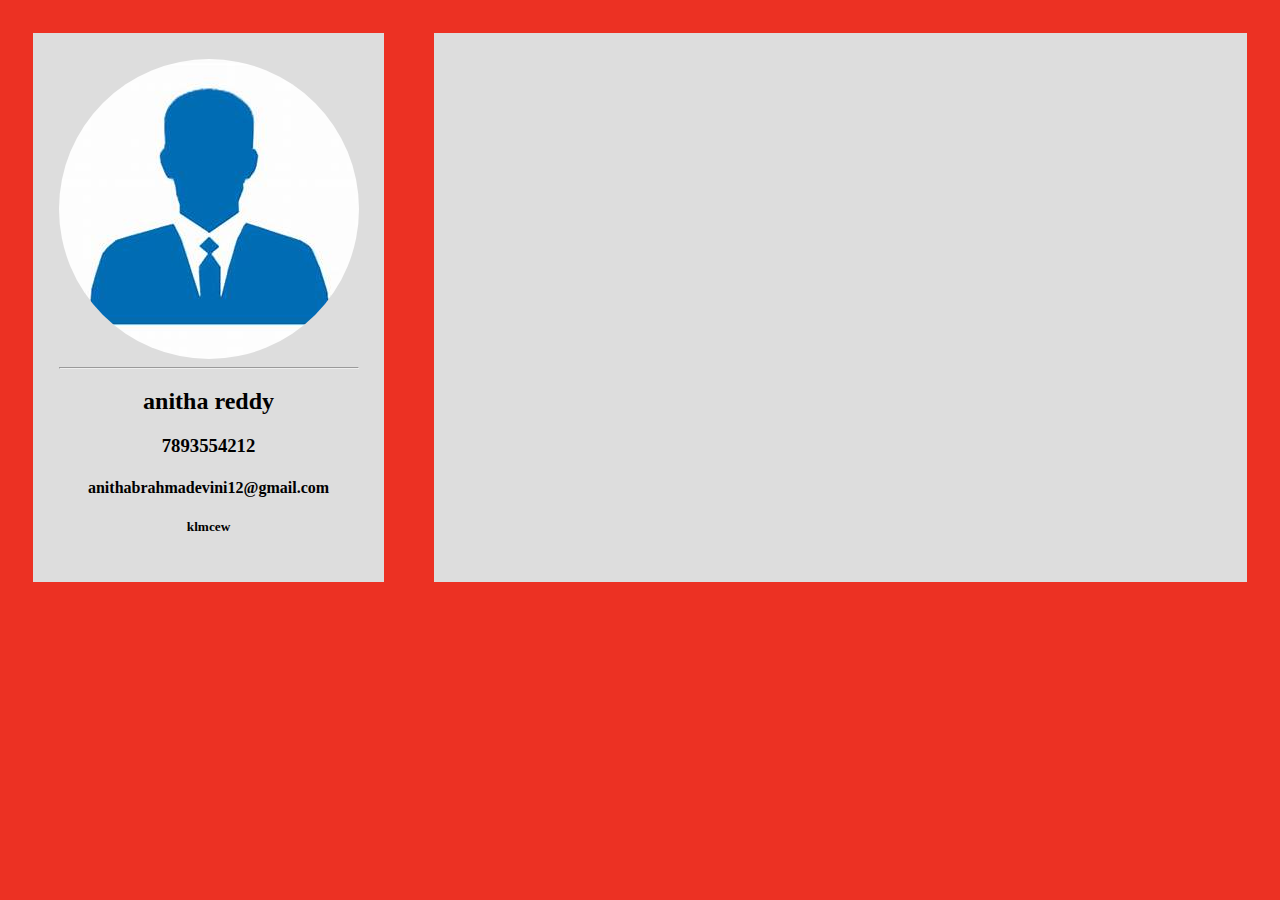
<file: index.html>
<!DOCTYPE html>
<html>
<head>
  <title>mydocument</title>
  <link rel="icon" href="anitha/anu.jpg">
  <link rel="stylesheet" type="text/css" href="css/main.css">
  <meta name="viewport" content="width=device-width,initial-scale=1.0">
</head>
<body>
  <div class ="parent">
    <div class="leftchild" onClick="resume();">
      <img src="anitha/anu.jpg" alt="anitha" class="profile-image">
      <hr>
      <h2>anitha reddy</h2>
      <h3>7893554212</h3>
      <h4> anithabrahmadevini12@gmail.com</h4>
      <h5>klmcew</h5>
    </div>
    <div class="rightchild">
    </div>
  </div>
  <script type="text/javascript" src="jss/page.js"></script>
</body>
</html>
</file>
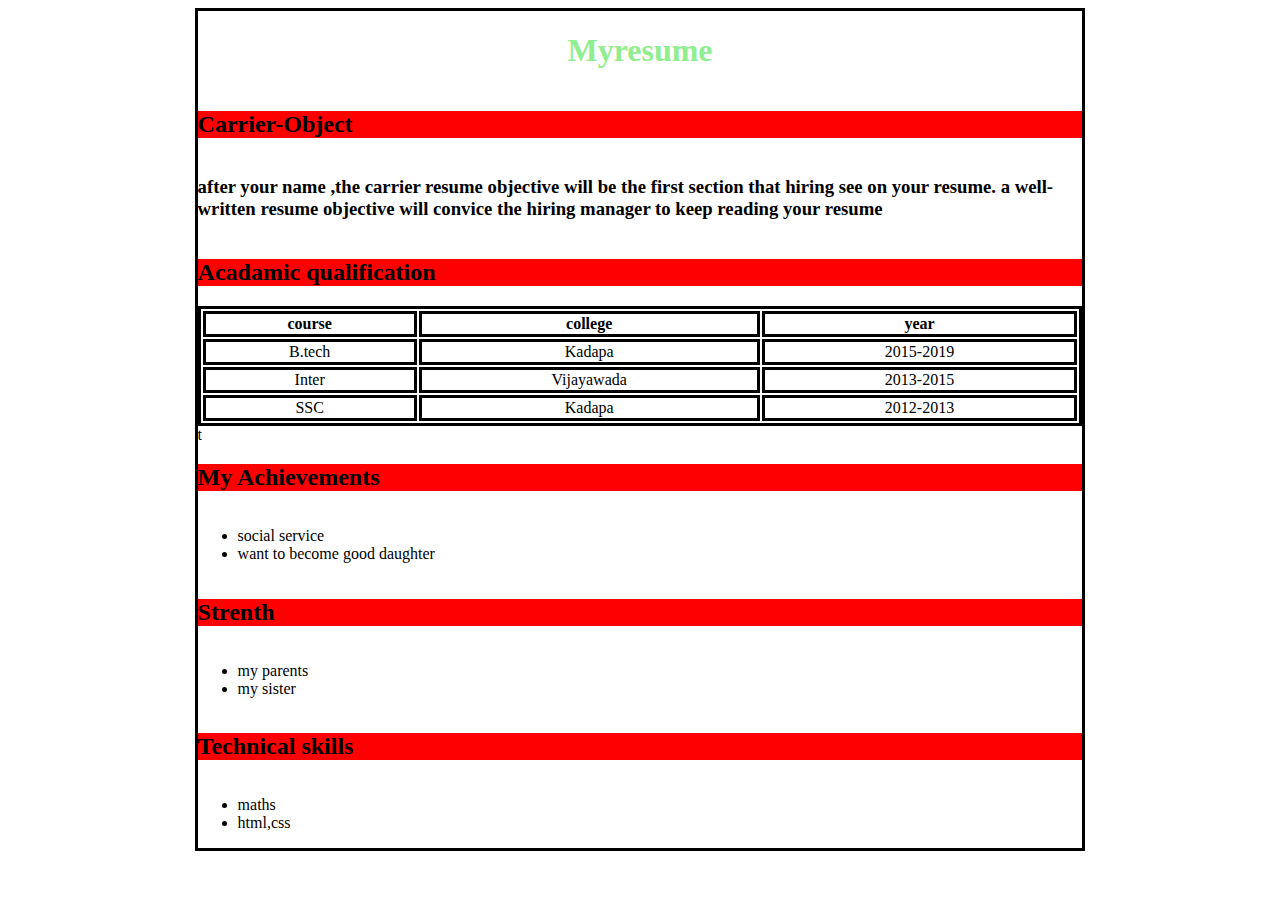
<file: resume.html>
<html>
<head>
<title> my resume</title>
<link rel="stylesheet" type="text/css" href="css/main1.css">
</head>
<body>
<div class="flex">
	<h1>Myresume</h1>
	<h2>Carrier-Object </h2>
	<h3> after your name ,the carrier resume objective will be the first section that hiring see on your resume. a well-written resume objective will convice the hiring manager to keep reading your resume</h3>
	<h2> Acadamic qualification</h2>
	<table style="width:100%">
		<tr>
			<th>course</th>
			<th>college</th>
			<th>year</th>
		</tr>
		<tr>
			<td>B.tech</td>
			<td>Kadapa</td>
			<td>2015-2019</td>
			</tr>
			<tr>
				<td>Inter</td>
				<td>Vijayawada</td>
				<td>2013-2015</td>
			</tr>
			<tr>
				<td>SSC</td>
				<td>Kadapa</td>
				<td>2012-2013</td>
			</tr>
		</table>t
		<h2>My Achievements</h2>
		<ul>
			<li>social service</li>
			<li>want to become  good daughter</li>
		</ul>
		<h2>Strenth</h2>
		<ul>
			<li>my parents</li>
			<li>my sister</li>
		</ul>
		<h2>Technical skills</h2>
		<ul>

			<li>maths</li>
			<li>html,css</li>
		</body>

</html>
</file>
<file: css/main.css>
body{
  background-color:#ec3123;
}
.parent{
  display:flex;
  flex-direction:row;
}
  .leftchild{
    width:25%;
    background-color:#ddd;
    padding:2%;
    margin:2%;
  }
.rightchild{
    width:75%;
    background-color:#ddd;
    padding:2%;
    margin:2%;
  } 
  
  .profile-image{
    display:block;
    border-radius:50%;
    vertical-align:middle;
    margin-left:auto;
    margin-right:auto;
  }
h2,h3,h4,h5{
  text-align: center;
}
@media only screen and (min-width:320px) and (max-width:468px){
.parent{
  display:flex;
  flex-direction:column;
}
.leftchild{
    width:100%;
    background-color:#ddd;
    padding:0.5%;
    margin:0.5%;
    border:2px solid orange;
}
.rightchild{
    width:100%;
    background-color:#f23123;
    padding:0.5%;
    margin:0.5%;
    border:2px solid orange;
}
}
@media only screen and (min-width:469px) and (max-width:768px){
.parent{
  display:flex;
  flex-direction:row;
}
.leftchild{
    width:100%;
    background-color:#f23123;
    padding:0.5%;
    margin:0.5%;
    border:2px solid orange;
}
.rightchild{
    width:100%;
    background-color:#f23123;
    padding:0.5%;
    margin:0.5%;
    border:2px solid orange;
}
}
@media only screen and (min-width:769px) and (max-width:1024px){
.parent{
  display:flex;
  flex-direction:row;
}
.leftchild{
    width:100%;
    background-color:#123456;
    padding:0.5%;
    margin:0.5%;
    border:2px solid orange;
}
.rightchild{
    width:100%;
    background-color:#123456;
    padding:0.5%;
    margin:0.5%;
    border:2px solid orange;
}
}
</file>
<file: css/main1.css>
.flex{
	display: flex;
	border:solid;
	flex-direction: column;
	width:70%;
	vertical-align: middle;
	margin-left:auto;
	margin-right: auto; 
}
h1{
	color:lightgreen;
	text-align:center;
}
h2{
background-color:red;
display :blue;
}
table,tr,td,th{
	border:solid;
	text-align: center;
}
</file>
